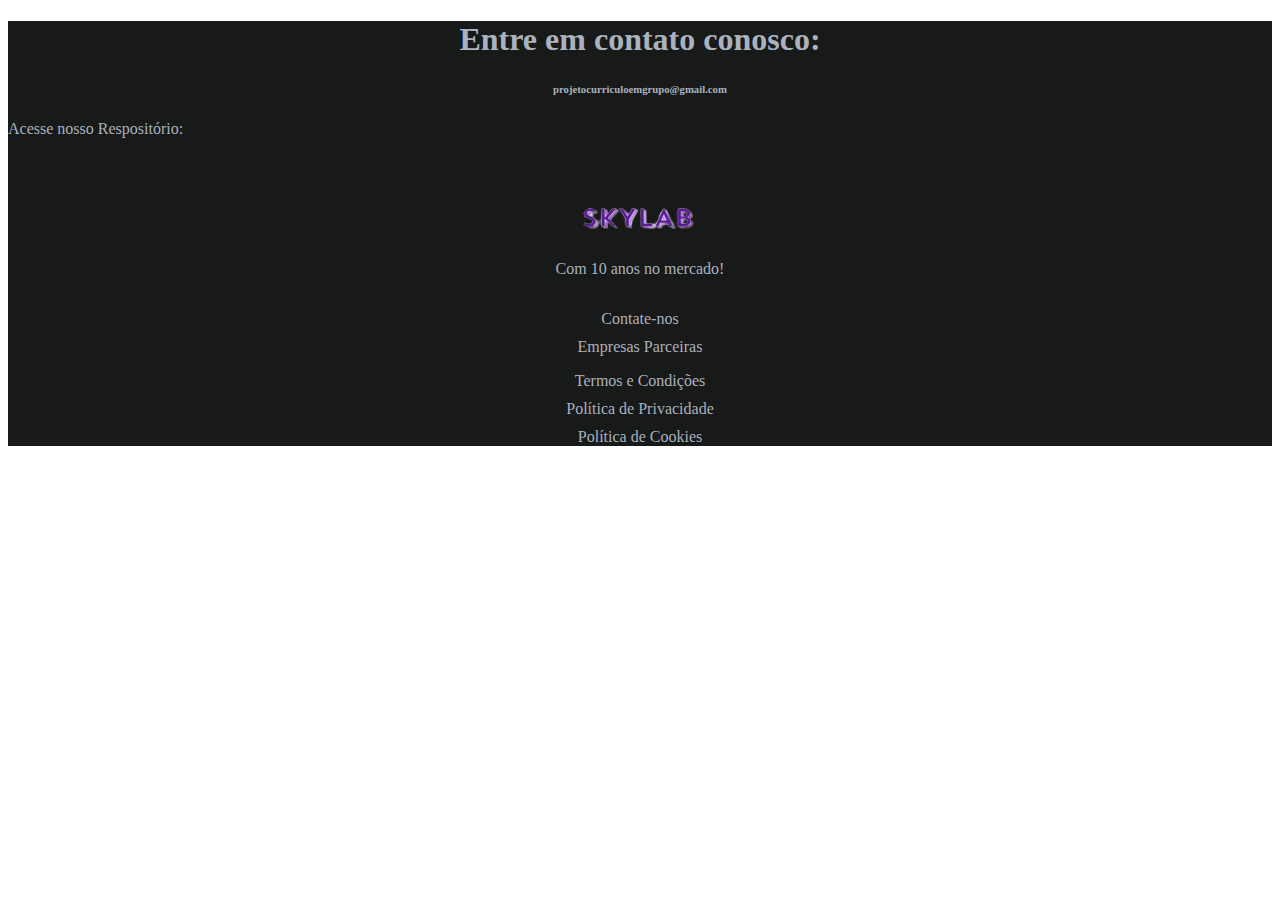
<file: site/footer.html>
<!doctype html>
<html lang="pt-br">

<head>
    <title>Title</title>

    <meta charset="utf-8" />
    <meta name="viewport" content="width=device-width, initial-scale=1, shrink-to-fit=no" />

    <link rel="stylesheet" href="./css/footer.css">
    <link href="https://cdn.jsdelivr.net/npm/bootstrap@5.3.2/dist/css/bootstrap.min.css" rel="stylesheet"
        integrity="sha384-T3c6CoIi6uLrA9TneNEoa7RxnatzjcDSCmG1MXxSR1GAsXEV/Dwwykc2MPK8M2HN" crossorigin="anonymous" />
</head>

<body>

    <footer class="p-5 corFooter mt-5">
        <div class="row text-center text-white p-5">

            <div class="col-lg-6 col-md-12 col-sm-12 corfixa mb-4">
                <h1 class="mb-4 alinharmeio corfixa">Entre em contato conosco:</h1>
                <h6 class="alinharmeio corfixa">projetocurriculoemgrupo@gmail.com</h6>
            </div>
            <div class="col-lg-6 col-md-12 col-sm-12 corfixa">
                <div class="mb-1 text-center " style="position: relative;">
                    <p>Acesse nosso Respositório:</p>
                    <a class="alinharmeio" href="https://github.com/Arthur-Prates/Projeto-Curriculo.git">
                        <p id="githubFooter" class="img-fluid imgGithubFooter text-center alinharmeio">
                            <span class="mdi mdi-github"></span>
                            <p id="t"
                                style='display:none;position: absolute; border-radius: 5px; background-color: #9708FF; padding: 2px; bottom:1px;'
                                class="mt-1 text-white meiofooter">Arthur-Prates/Projeto-Curriculo</p>
                    </a>
                </div>
            </div>
            <div class="col-lg-6 col-md-12 col-sm-12 alinharmeio">
                <div class="" style="display: block;">
                    <img src="./img/logo_size-removebg-preview.png" alt="" width="">
                    <p class="alinharmeio corFooter">Com 10 anos no mercado!</p>
                </div>

            </div>
            <div class="col-lg-6 col-md-12 col-sm-12  ">
                <div class="row">
                    <div class="col-lg-6 col-md-6 col-sm-12 ">
                        <ul>
                            <li class="alinharmeio corFooter">Contate-nos</li>
                            <li class="alinharmeio corFooter">Empresas Parceiras</li>
                        </ul>

                    </div>
                    <div class="col-lg-6 col-md-6 col-sm-12 ">
                        <ul>
                            <li class="alinharmeio corFooter">Termos e Condições</li>
                            <li class="alinharmeio corFooter">Política de Privacidade</li>
                            <li class="alinharmeio corFooter">Política de Cookies</li>
                        </ul>
                    </div>

                </div>
            </div>
        </div>
    </footer>
    <script src="js/script.js"></script>
    <script src="https://cdn.jsdelivr.net/npm/@popperjs/core@2.11.8/dist/umd/popper.min.js"
        integrity="sha384-I7E8VVD/ismYTF4hNIPjVp/Zjvgyol6VFvRkX/vR+Vc4jQkC+hVqc2pM8ODewa9r"
        crossorigin="anonymous"></script>

    <script src="https://cdn.jsdelivr.net/npm/bootstrap@5.3.2/dist/js/bootstrap.min.js"
        integrity="sha384-BBtl+eGJRgqQAUMxJ7pMwbEyER4l1g+O15P+16Ep7Q9Q+zqX6gSbd85u4mG4QzX+"
        crossorigin="anonymous"></script>
</body>


</html>
</file>
<file: site/css/footer.css>
@import url('https://fonts.googleapis.com/css2?family=Roboto&display=swap');



.corFooter {
    cursor: default;
    background-color: #181919   ;
    color: #aab2bd;
}

.cursorDf{
    cursor:default
}
.corFooter:hover {
    background-color: #181919;
    color: #fff;
    transition: all 0.2s ease-in-out;
}

footer ul li {
    cursor: pointer !important;
    text-decoration: none;
    list-style: none;
    margin: 10px 0 10px 0;

}

footer ul {
    padding: 0;
}

.alinharmeio {
    display: flex;
    justify-content: center;
    align-items: center;
}


.corfixa {
    color: #aab2bd;
    
}

.meiofooter{
    margin-bottom: -40px;
    left: 50%;
    transform: translate(-50%, -50%);
    transition: all 0.2s ease-in-out;
    -webkit-transition: 0.2s;
    -moz-transition: 0.2s;
    -o-transition: 0.2s;
    -ms-transition: 0.2s;
    box-shadow: #8d8d8d 0 0 10px;
}
.meioicon{
    margin-bottom: -30px;
    left: 50%;
    transform: translate(-50%, -50%);
    transition: all 0.2s ease-in-out;
    -webkit-transition: 0.2s;
    -moz-transition: 0.2s;
    -o-transition: 0.2s;
    -ms-transition: 0.2s;
    box-shadow: #000000 0 0 10px;
}
.imgGithub span {
    cursor: pointer;
    font-size: 50px;
    color: #181919;
    padding: 4px;

}

.imgGithub span:hover {
    cursor: pointer;
    color: #9708FF;
    text-shadow: #000000 0 0 10px;
    padding: 4px;
    scale: 1.2;
    transition: all 0.2s ease-in-out;
    -webkit-transition: 0.2s;
    -moz-transition: 0.2s;
    -o-transition: 0.2s;
    -ms-transition: 0.2s;
}
.imgGithubFooter span {
    cursor: pointer;
    color: #ffffff;
    font-size: 50px;
    padding: 4px;

}

.imgGithubFooter span:hover {
    cursor: pointer;
    color: #9708FF;
    text-shadow: #000000 0 0 10px;
    padding: 4px;
    scale: 1.2;
    transition: all 0.2s ease-in-out;
    -webkit-transition: 0.2s;
    -moz-transition: 0.2s;
    -o-transition: 0.2s;
   
    -ms-transition: 0.2s;
}

.imgInsta span {
    cursor: pointer;
    font-size: 50px;
    color: #181919;
    padding: 4px;

}

.imgInsta span:hover {
    cursor: pointer;
    color: #FF156E;
    text-shadow: #000000 0 0 5px;
    padding: 4px;
    scale: 1.2;
    transition: all 0.2s ease-in-out;
    -webkit-transition: 0.2s;
    -moz-transition: 0.2s;
    -o-transition: 0.2s;
    -ms-transition: 0.2s;
}
.imgLinkedIn span {
    cursor: pointer;
    font-size: 50px;
    color: #181919;
    padding: 4px;

}

.imgLinkedIn span:hover {
    cursor: pointer;
    color: #0e76a8;
    text-shadow: #000000 0 0 5px;
    padding: 4px;
    scale: 1.2;
    transition: all 0.2s ease-in-out;
    -webkit-transition: 0.2s;
    -moz-transition: 0.2s;
    -o-transition: 0.2s;
    -ms-transition: 0.2s;
}
</file>
